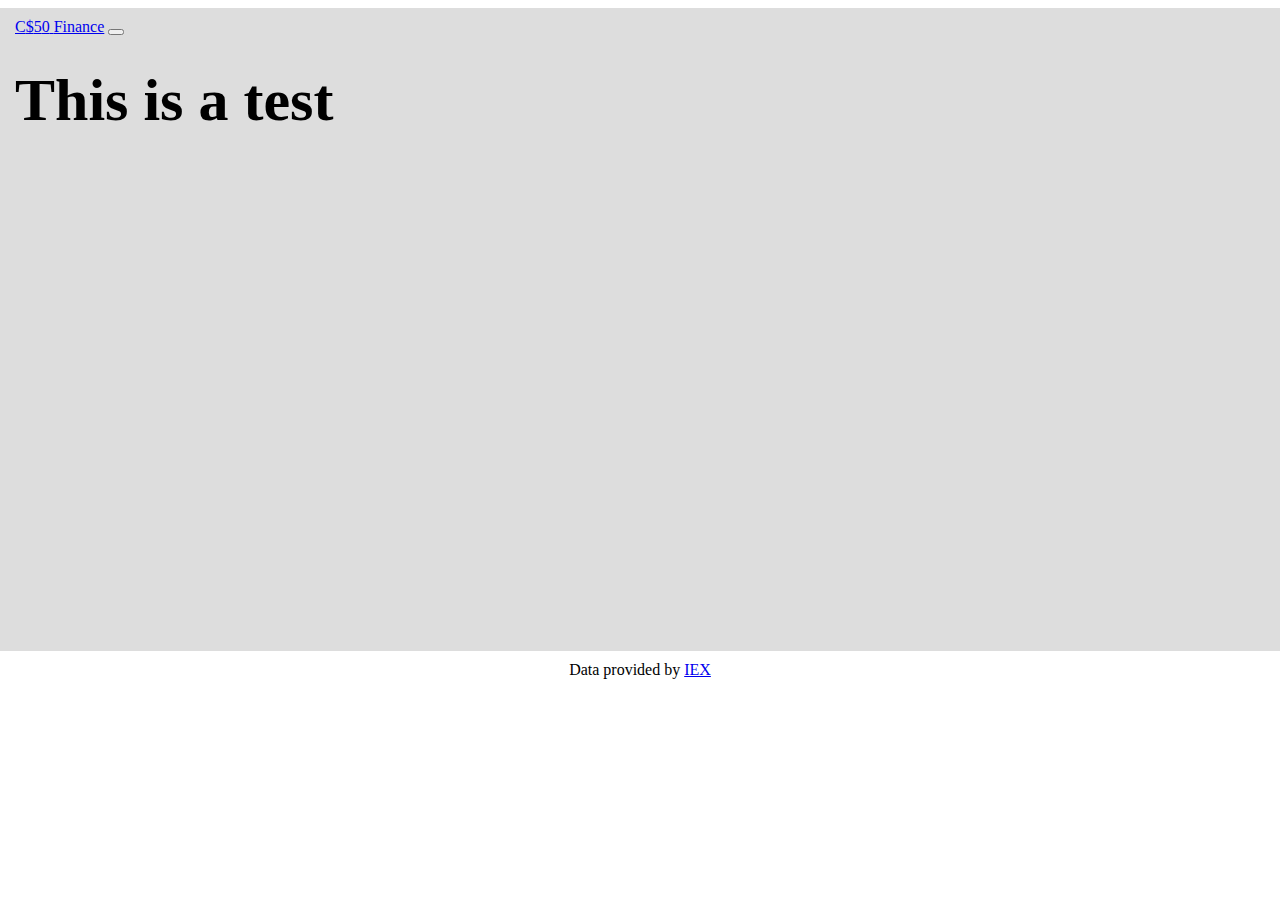
<file: test.html>
<!DOCTYPE html>

<html lang="en">

    <head>

        <meta charset="utf-8">
        <meta name="viewport" content="initial-scale=1, width=device-width">

        <!-- http://getbootstrap.com/docs/5.1/ -->
        <link crossorigin="anonymous" href="https://cdn.jsdelivr.net/npm/bootstrap@5.1.3/dist/css/bootstrap.min.css" integrity="sha384-1BmE4kWBq78iYhFldvKuhfTAU6auU8tT94WrHftjDbrCEXSU1oBoqyl2QvZ6jIW3" rel="stylesheet">
        <script crossorigin="anonymous" src="https://cdn.jsdelivr.net/npm/bootstrap@5.1.3/dist/js/bootstrap.bundle.min.js" integrity="sha384-ka7Sk0Gln4gmtz2MlQnikT1wXgYsOg+OMhuP+IlRH9sENBO0LRn5q+8nbTov4+1p"></script>

        <!-- https://favicon.io/emoji-favicons/money-bag/ -->
        <link href="/static/favicon.ico" rel="icon">

        <link href="/static/styles.css" rel="stylesheet">

        <title>C$50 Finance:</title>

    </head>

    <body>

        <nav class="bg-light border navbar navbar-expand-md navbar-light">
            <div class="container-fluid">
                <a class="navbar-brand" href="/"><span class="blue">C</span><span class="red">$</span><span class="yellow">5</span><span class="green">0</span> <span class="red">Finance</span></a>
                <button aria-controls="navbar" aria-expanded="false" aria-label="Toggle navigation" class="navbar-toggler" data-bs-target="#navbar" data-bs-toggle="collapse" type="button">
                    <span class="navbar-toggler-icon"></span>
                </button>
                <div class="collapse navbar-collapse" id="navbar">
                </div>
            </div>
        </nav>



        <main class="container-fluid py-5 text-center">
            <h1> This is a test</h1>
        </main>

        <footer class="mb-5 small text-center text-muted">
            Data provided by <a href="https://iexcloud.io/">IEX</a>
        </footer>

    </body>

</html>
</file>
<file: static/styles.css>
body {
    background-color: #ffffff;
    margin-left: auto;
    margin-right: auto;
    padding:0px;
    width: 100%;
    min-height: 100%;
}
 html {
    margin: auto;
    padding: 0px;
    width: 100%;
    height: 100%;

 }




.header {
    background-color: #777777;
    color: #000000;
    padding: 2rem 1rem;
    text-align: center;
    text-shadow: 2px 2px 2px #000000;
    width: 100%;
    margin-left: auto;
    margin-right:auto;
    box-shadow: 0px 45px 5px 1px rgba(0, 0, 0, 0.2);
}

.nav-link {
    color: #000000;

}

a:hover {
    background-color: #dddddd;
  }

.container {
    margin-left: auto;
    margin-right:auto;
    padding-left: 15px;
    padding-right: 15px;
    width: 100%;
    background-color: #dddddd;
}

.container-fluid {
    margin-left: auto;
    margin-right:auto;
    padding-left: 15px;
    padding-right: 15px;
    width: 100%;
    background-color: #dddddd;
}

footer{
    margin: auto;
    text-align: center;
    padding: 10px;
}

main{
    min-height: 65vh;
}


h1 {
    font-size: 60px;
    margin: auto;
}

h2 {
    font-size: 40px;
}

div {
    margin:auto;
    background-color: #dddddd;
    width: 100%;
}

.nav {
    background-color: #547bcf;
}

.mb-3 {
    background-color:#dddddd;
}


iframe {

    display: block;
    border-style:none;
    margin-right: auto;
    margin-left: auto;
    margin-top: auto;
    margin-bottom: auto;
    width: 100%;
    height: auto;

}

embed {
    margin: auto;
}

button {
    margin: auto;
}

picture {
    width: 420px;
    height: 250px;
}

.wrapper {
    width: 95%;
    margin: 5px auto;
    background-color: #dddddd;
    padding: 5px;
    min-height: 100vh;
}


@media (min-width: 576px) {


@media (min-width: 768px) {
    .wrapper {width:90%;  margin: 0 auto; }


@media (min-width: 992px) {
    .wrapper {width:75%; margin: 0 auto;}
}
}
}


div {
    padding: 10px;
}
</file>
